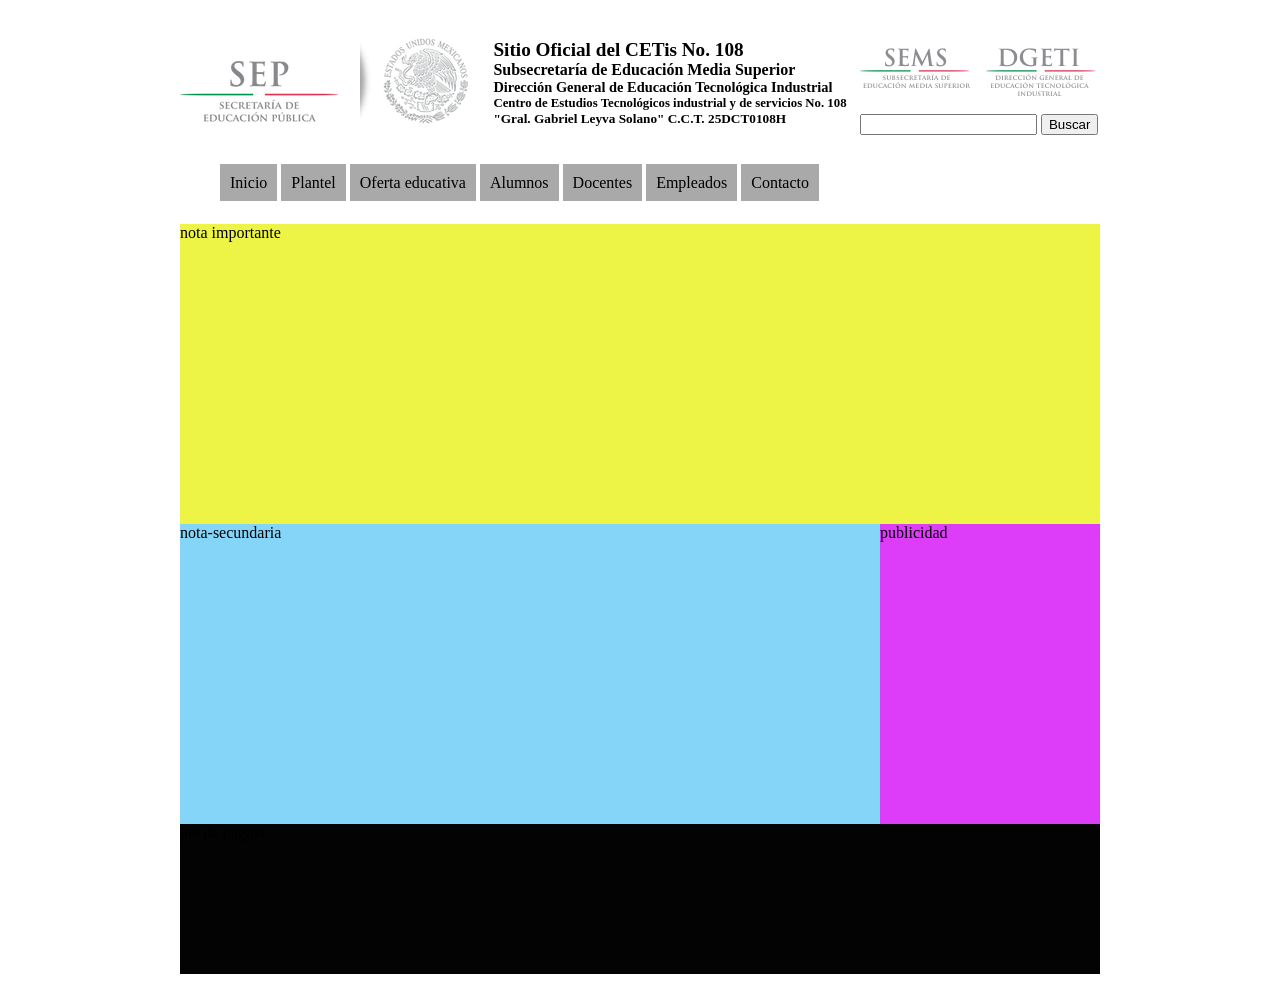
<file: 12_proyecto_web/index.html>
<!DOCTYPE html>
<html lang="en">
<head>
    <meta charset="UTF-8">
    <title>proyecto web</title>
    <link rel="stylesheet" href="css/styles.css">
</head>
<body>
  
<div class="container">
   
    <header id="encabezado"> 
        <figure> 
                  <!--rutas absolutas y rutas relativas-->
                   <!--/relativa/a/raiz del sitio-->
                   <!--relativa/al/archivo/actual-->
                   <!--http://www.dominio.com/ruta/absoluta/index.html-->
                   <!--file//c:\users\sony\practicas\12-proyecto\logo.sep_png-->
            <img src="images/logo_sep.png" alt="Logotipo sep">
        </figure>
        <div id="titulos" >
            <h1>Sitio Oficial del CETis No. 108</h1>
            <h2>Subsecretaría de Educación Media Superior</h2>
            <h3>Dirección General de Educación Tecnológica Industrial</h3>
            <h4>Centro de Estudios Tecnológicos industrial y de servicios No. 108</h4>
            <h5>"Gral. Gabriel Leyva Solano" C.C.T. 25DCT0108H</h5>
        </div>
            
        <div id="busqueda">
         <figure>
             <img src="images/sems_dgeti.png" alt="logotipo">     
         </figure>
            <input type="text" name="busqueda" id="busqueda">
            <button> Buscar</button>
          </div>
    </header>
        <nav id="menu" >
          <ul>
             <!--unordered list-->
             <li><a href="#">Inicio</a></li>
             <li><a href="#">Plantel</a></li>
             <li><a href="#">Oferta educativa</a></li>
             <li><a href="#">Alumnos</a></li>
             <li><a href="#">Docentes</a></li>
             <li><a href="#">Empleados</a></li>
             <li><a href="#">Contacto</a>
             
             <ul>
                <li><a href="#">Programacion</a></li>
                <li><a href="#">Soporte</a></li>
                <li><a href="#">Contabilidad</a></li>
                <li><a href="#">Mantenimiento Aut.</a></li>
                <li><a href="#">Ele.</a></li>
             </ul>
             </li>
             
          </ul>
        </nav>
        <main id="contenido" >
           
        
        <section id="nota-importante" >
            nota importante
        </section>
        <section id="nota-secundaria" >
            nota-secundaria
        </section>
        <aside id="publicidad" >
            publicidad
        </aside>
        </main>
        <footer id="pie" >
            pie de pagina
        </footer>
    </div>
</body>
</html>
</file>
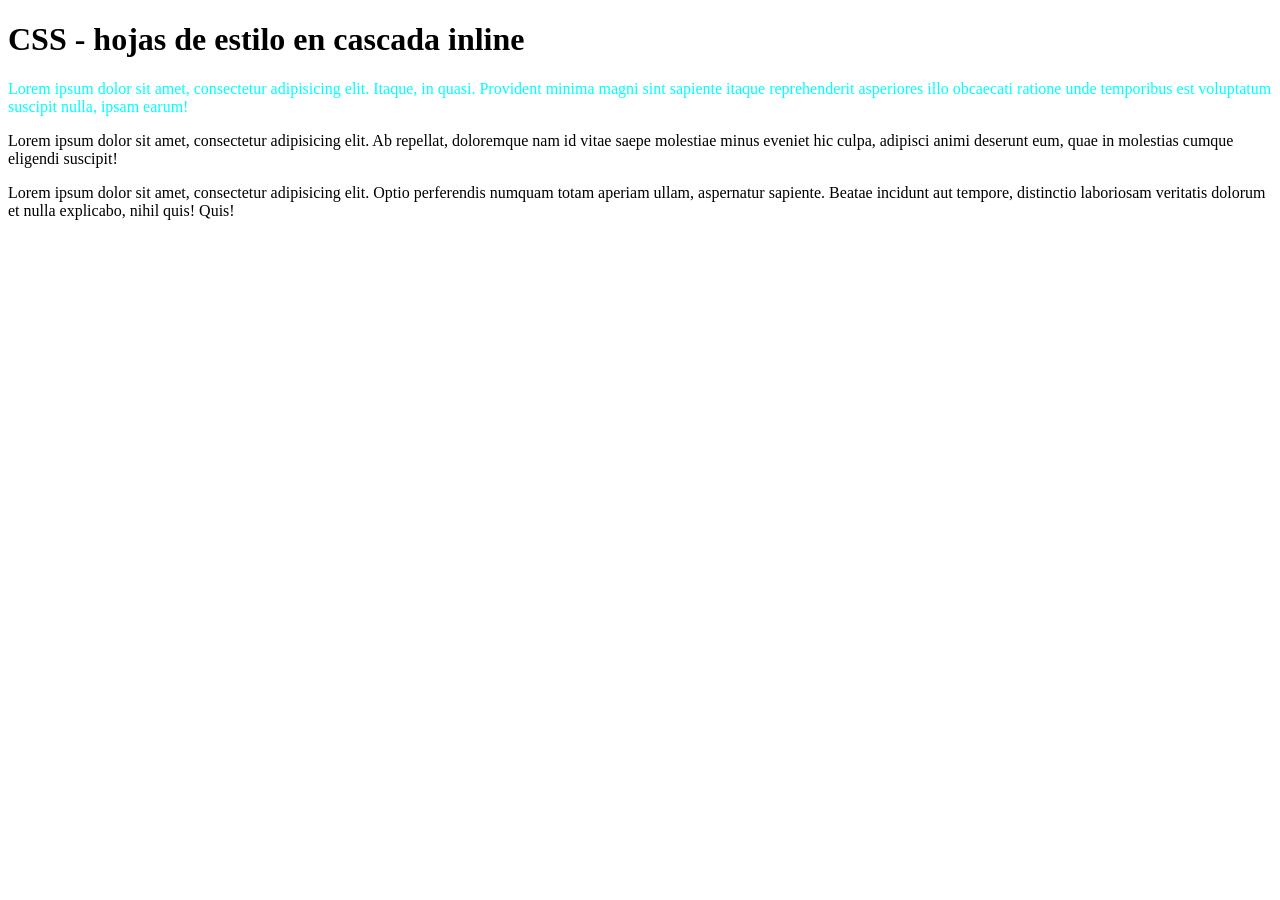
<file: estilos/index.html>
<!DOCTYPE html>
<html lang="en">
<head>
	<meta charset="UTF-8">
	<title>CSS - hojas de estilo en cascada inline </title>
</head>
<body>
	<h1>CSS - hojas de estilo en cascada inline </h1>
	<!--CSS inline--> 
	
	<p style="tex-aling:center; color: aqua ;font-famyli.sans"> Lorem ipsum dolor sit amet, consectetur adipisicing elit. Itaque, in quasi. Provident minima magni sint sapiente itaque reprehenderit asperiores illo obcaecati ratione unde temporibus est voluptatum suscipit nulla, ipsam earum! </p> 
	<p> Lorem ipsum dolor sit amet,
	 consectetur adipisicing elit. Ab repellat, doloremque nam id vitae saepe molestiae minus eveniet hic culpa, adipisci animi deserunt eum, quae in molestias cumque eligendi suscipit!</p>
	<p>Lorem ipsum dolor sit amet, consectetur adipisicing elit. Optio perferendis numquam totam aperiam ullam, aspernatur sapiente. Beatae incidunt aut tempore, distinctio laboriosam veritatis dolorum et nulla explicabo, nihil quis! Quis!</p>
</body>
</html>
</file>
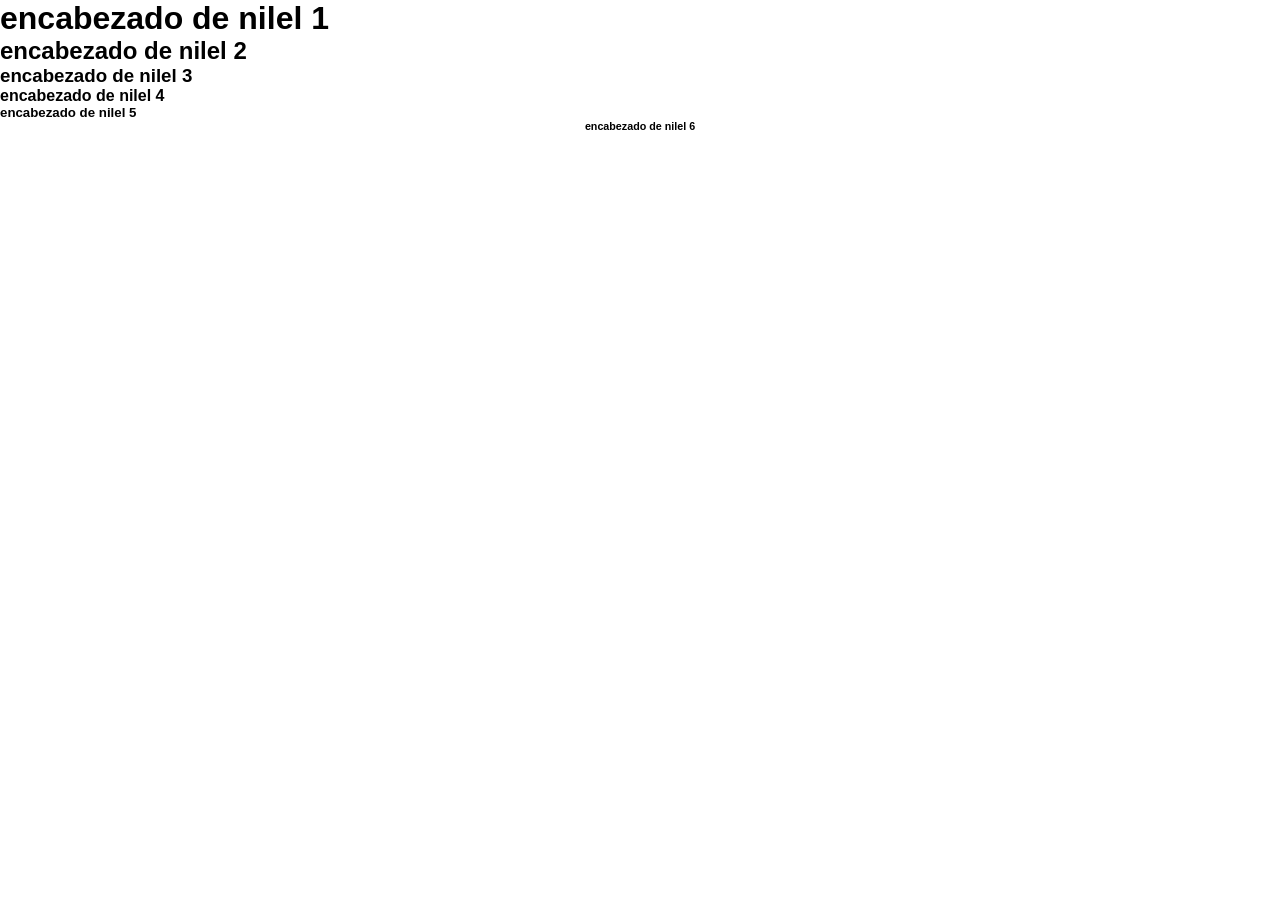
<file: estilos/cssexterno.html>
<!DOCTYPE html>
<html lang="en">
<head>
    <meta charset="UTF-8">
    <title>CSS hojas de estilo en cascada Externa</title>
    <!--link:css-->
    <link rel="stylesheet" href=" estilos.css ">
</head>
<body>
   
    <!-- h${encabezado de nilel $}*6-->

   <h1>encabezado de nilel 1</h1>
   <h2>encabezado de nilel 2</h2>
   <h3>encabezado de nilel 3</h3>
   <h4>encabezado de nilel 4</h4>
   <h5>encabezado de nilel 5</h5>
   <h6 class="text-center">  encabezado de nilel 6</h6>
    
</body>
</html>
</file>
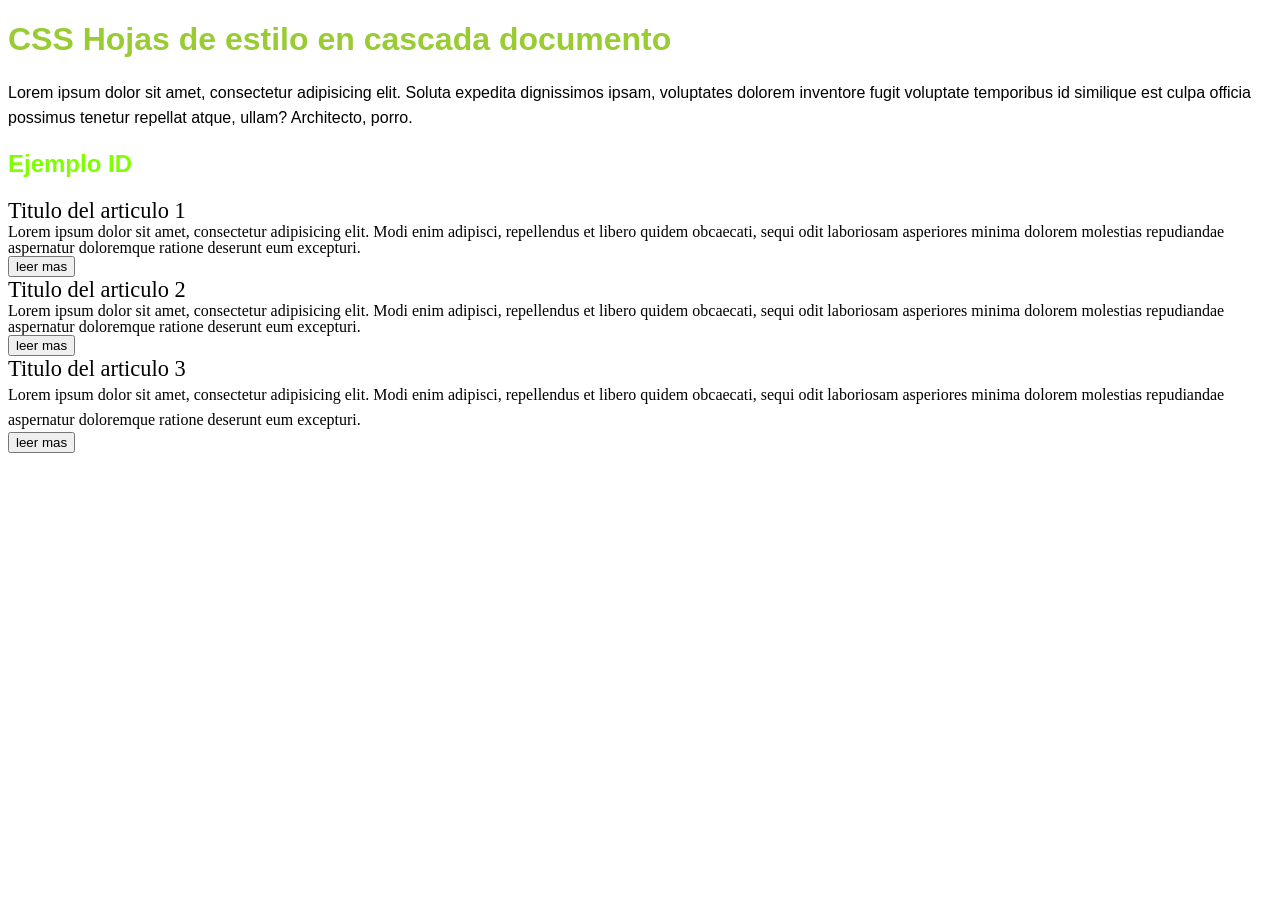
<file: estilos/documento.html>
<!DOCTYPE html>
<html lang="en">
<head>
	<meta charset="UTF-8">
	<title>CSS Hojas de estilo en cascada documento </title>
	<style> /*selectores de etiqueta */
		body{
			font-family: sans-serif ;
			
		}
		p {
			line-height: 25px;
		}
		/*importante en HTML se recomienda utilizar solo un ID a la vez , sin repetir*/
		/*selectores tipo id*/
        .articulo p {
            font-family: cursive;
            margin: auto;
        
        }
		#subtitulo {
		color: chartreuse ;
			
		}
		
		#maintitle {
            /*color: fuchsia;*/
            /*color: rgb(9,340,6870);*/
			color: #99cc33;
		}
		/*selctores tipo clase*/
		.articulo header{
			font-family: bold;
			font-size: 1.4em;
			/*pt: points, px: pixels ,% :percent, em:?*/
		
		}
		.contenido{
			line-height: 1em;
			text-aling: justify;
		}
		
	</style>
</head>
<body>
	<h1 id="maintitle"> CSS Hojas de estilo en cascada documento</h1>
	<p>Lorem ipsum dolor sit amet, consectetur adipisicing elit. Soluta expedita dignissimos ipsam, voluptates dolorem inventore fugit voluptate temporibus id similique est culpa officia possimus tenetur repellat atque, ullam? Architecto, porro.</p>
	<h2 id="subtitulo"> Ejemplo ID </h2>
	<section id="articulos">
		<article class="articulo">
		
			<header id="titulo"> Titulo del articulo 1</header>
			<p class="contenido">Lorem ipsum dolor sit amet, consectetur adipisicing elit. Modi enim adipisci, repellendus et libero quidem obcaecati, sequi odit laboriosam asperiores minima dolorem molestias repudiandae aspernatur doloremque ratione deserunt eum excepturi.</p>
			<button class="readmore">leer mas</button>
			
		</article>
		
		<article class="articulo">
		
			<header id="titulo"> Titulo del articulo 2</header>
			<p class="contenido">Lorem ipsum dolor sit amet, consectetur adipisicing elit. Modi enim adipisci, repellendus et libero quidem obcaecati, sequi odit laboriosam asperiores minima dolorem molestias repudiandae aspernatur doloremque ratione deserunt eum excepturi.</p>
			<button class="readmore">leer mas</button>
			
		</article>
		
		<article class="articulo">
		
			<header id="titulo"> Titulo del articulo 3</header>
			<p>Lorem ipsum dolor sit amet, consectetur adipisicing elit. Modi enim adipisci, repellendus et libero quidem obcaecati, sequi odit laboriosam asperiores minima dolorem molestias repudiandae aspernatur doloremque ratione deserunt eum excepturi.</p>
			<button>leer mas</button>
			
		</article>
	</section>

</body>
</html>
</file>
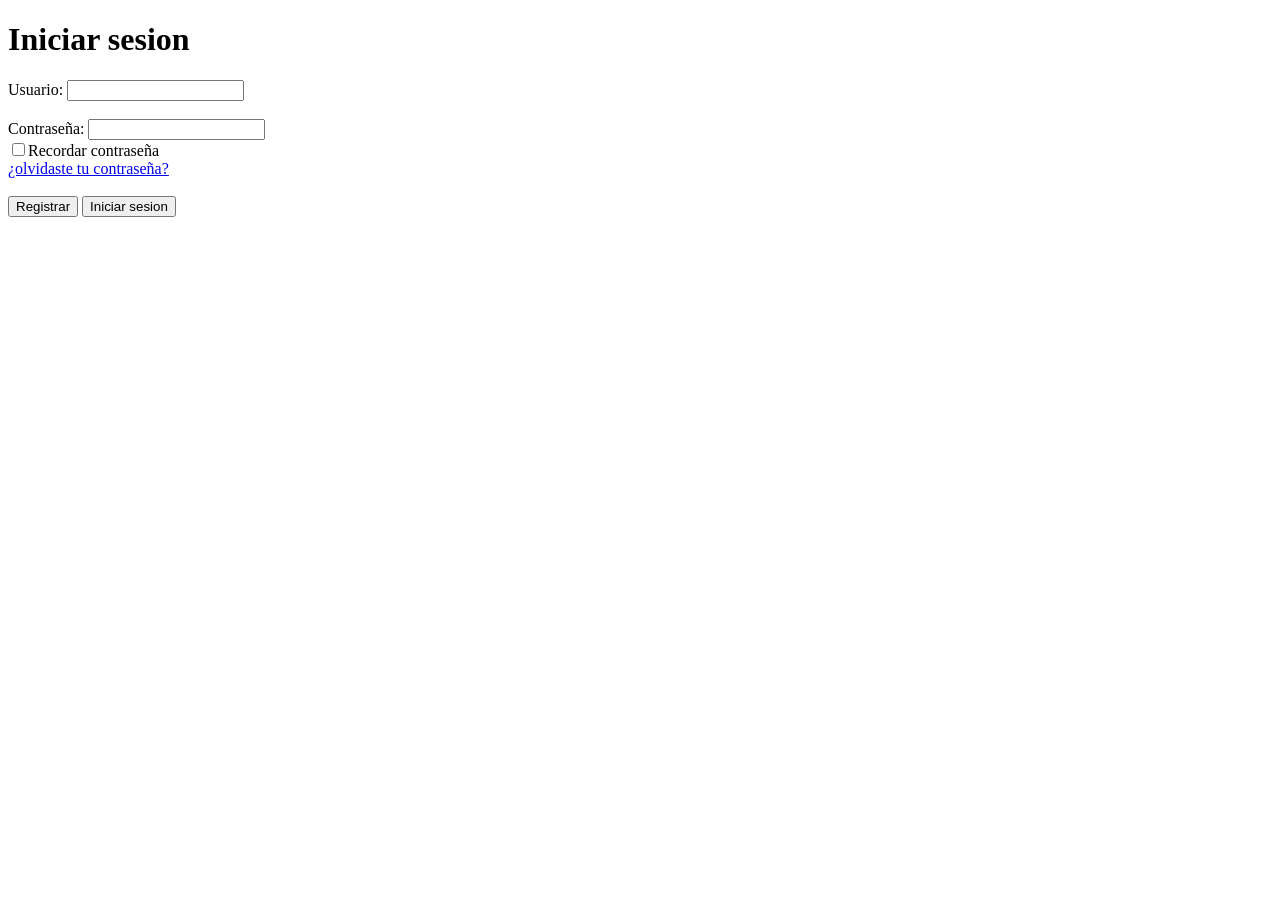
<file: estilos/practica-11-formularios-de-secion.html>
<!DOCTYPE html>
<html lang="en">
<head>
	<meta charset="UTF-8">
	<title>formulario de sesion</title>
	<script>
		function sesion(){
			// obtener valores de controles 
			var formulario=
			document.getElementById("loginform");
			var usuario =
			formulario.user.value;
			var password=
			formulario.passwd.value;
			var recordar = 
			formulario.remember.value;
			
			//imprimir valores de controles
			document.getElementById("resultado").innerHTML = "Usuario: " + usuario + " Contraseña: " + password + " Recordar: "	+ recordar;
		
			
			
	
	</script>
</head>
<body>
    <!--form#loginform>div>(label[for=user]{usuario:}
    +input:text[name=user id=user])^div>
    (label[for=passwd]{contraseña:
    }+input:password[name=passwd] id=passwd])^div>
    (label[for=remember]>input:checkbox[name=remember
    id=remember]{recordar contraseña})^div>a[href=#]
    {olvidaste tu contraseña ?
    }^div>button{registrar}+button{iniciar secion}-->
    
    	
    <h1>Iniciar sesion</h1>
    <form id="logingform" action="#" method="get">
    <div>
    	    <label for="user">Usuario:</label>
    	    <input type="text" name="user" id="user">
    	<br><br>
    </div>
    <div>
    	    <label for="passwd">Contraseña:</label>
    	     <input type="password" 
    	     name="passwd" id="passwd">
    	<br>
    </div>
    <div>
     	    <label for="remember">
     		 <input type="checkbox" name="remember" 
    	     id="remember">Recordar contraseña
     	    </label><br>
    </div>
    <div>
     		<a href="#">¿olvidaste tu contraseña? </a>
    </div><br>
    <div>
     		<button>Registrar</button>
     		<button id="btnsesion">Iniciar sesion</button>
    </div>
     
    	
    </form>
    <div id="resultado"></div>
    <script>
		document.getElementById("btnsesion").addEventListener("click", function(evento){
			evento.preventDefault();
			sesion();
		});
	</script>

</body>
</html>
</file>
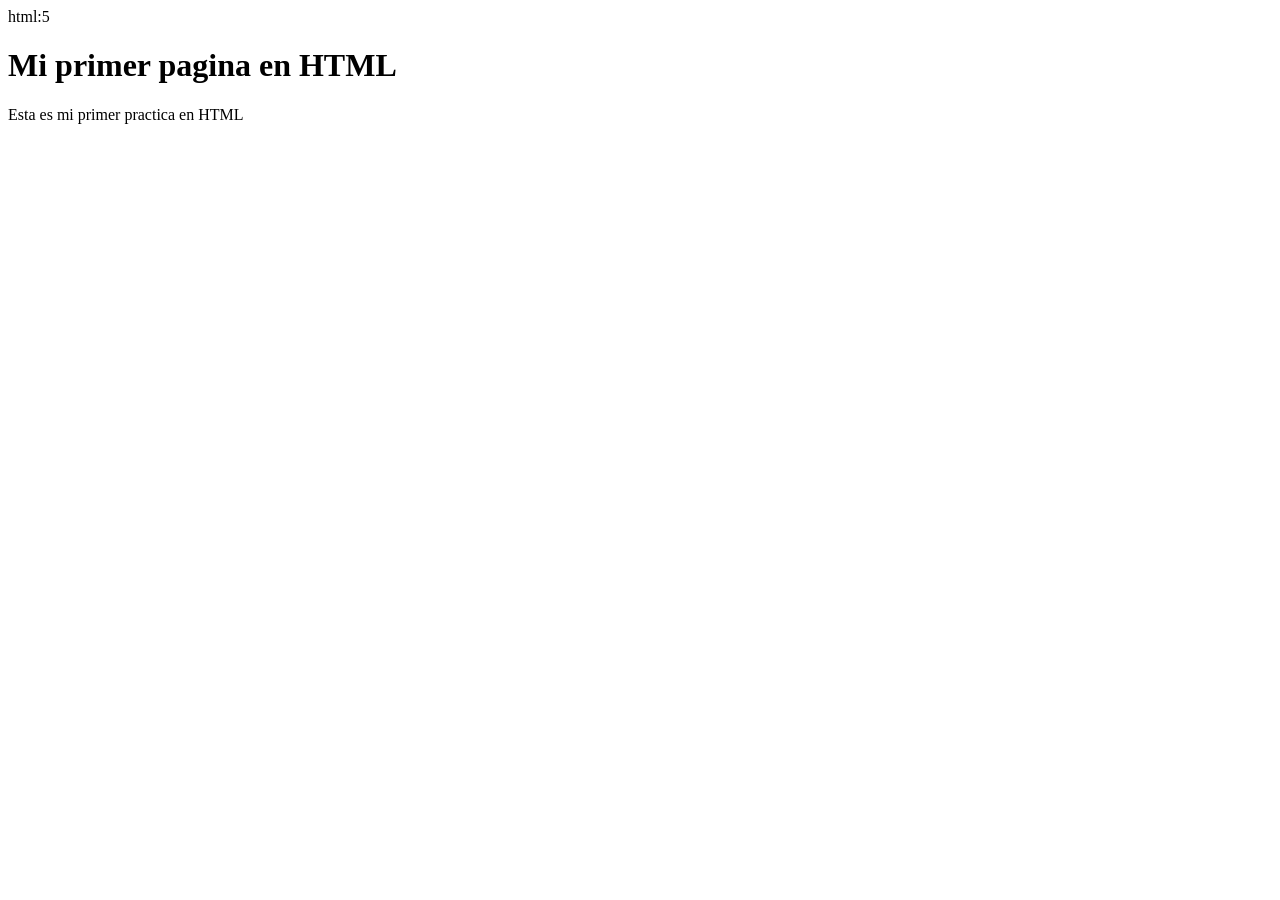
<file: practicas/01_practica.html>
<!-- 01_practica.html-->

html:5	

<!DOCTYPE html>
<html lang="es">
<head>
    <meta charset="UTF-8">
    <title>Mi primer pagina en HTML</title>
</head>
<body>
    <h1>Mi primer pagina en HTML</h1>
    <p>Esta es mi primer practica en HTML</p>
</body>
</html>
</file>
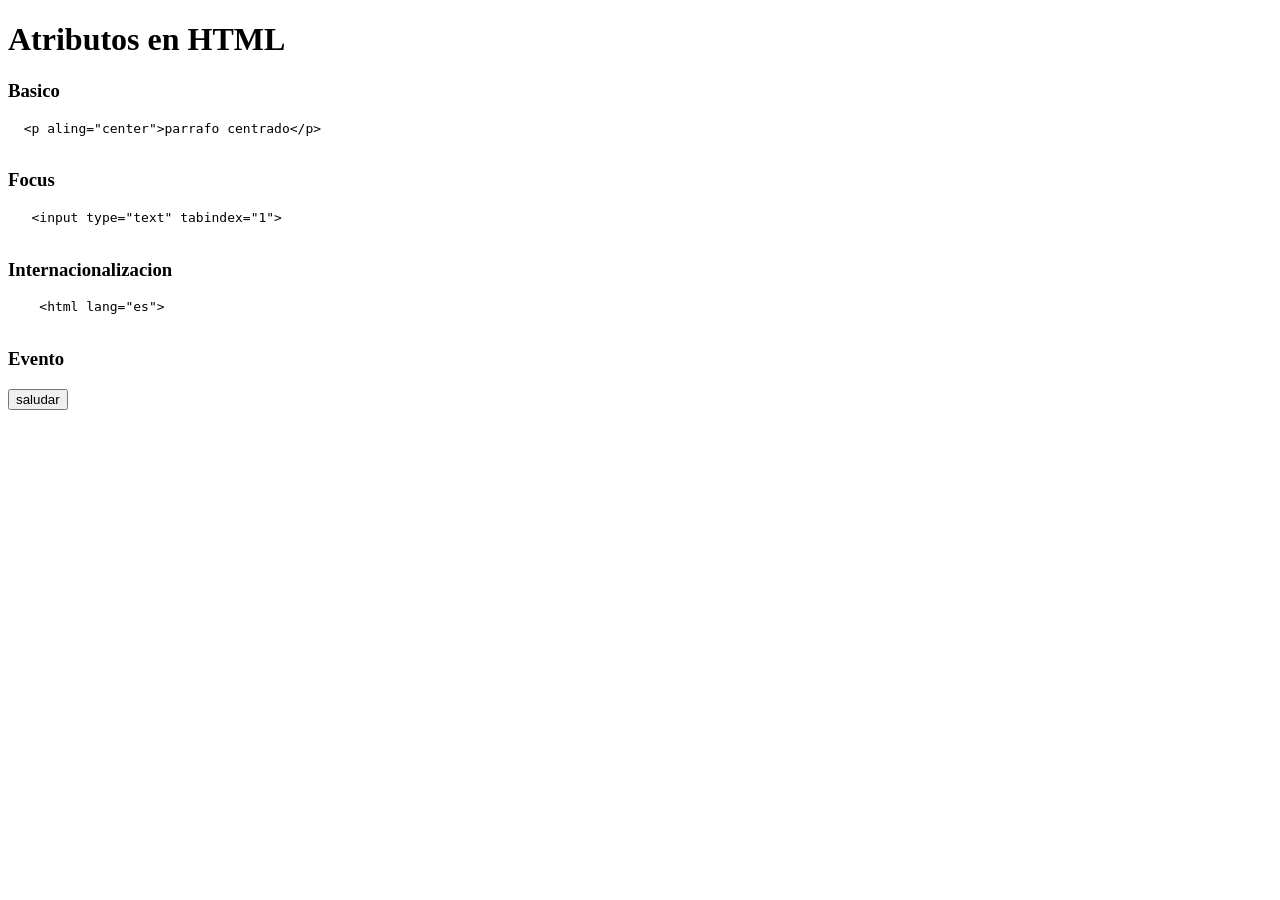
<file: practicas/02_practica_atributos.html>
<!DOCTYPE html>
<html lang="es">
<head>
 	<meta charset="UTF-8">
        <title> Atributos en HTML</title>
        <script>
	  function saludar() {
            alert("Saludos desde HTML");
             }
        </script>
</head>
<body>
  <h1>Atributos en HTML</h1>
  <h3>Basico</h3>
  <pre>
  &lt;p aling="center"&gt;parrafo centrado&lt;/p&gt;
  </pre>
  <h3> Focus</h3>
  <pre>
   &lt;input type="text" tabindex="1"&gt;
  </pre>
  <h3>Internacionalizacion</h3>
  <pre>
    &lt;html lang="es"&gt;
  </pre>
 <h3> Evento</h3>
<button onclick="saludar()">saludar</button>
</body>
</html>
</file>
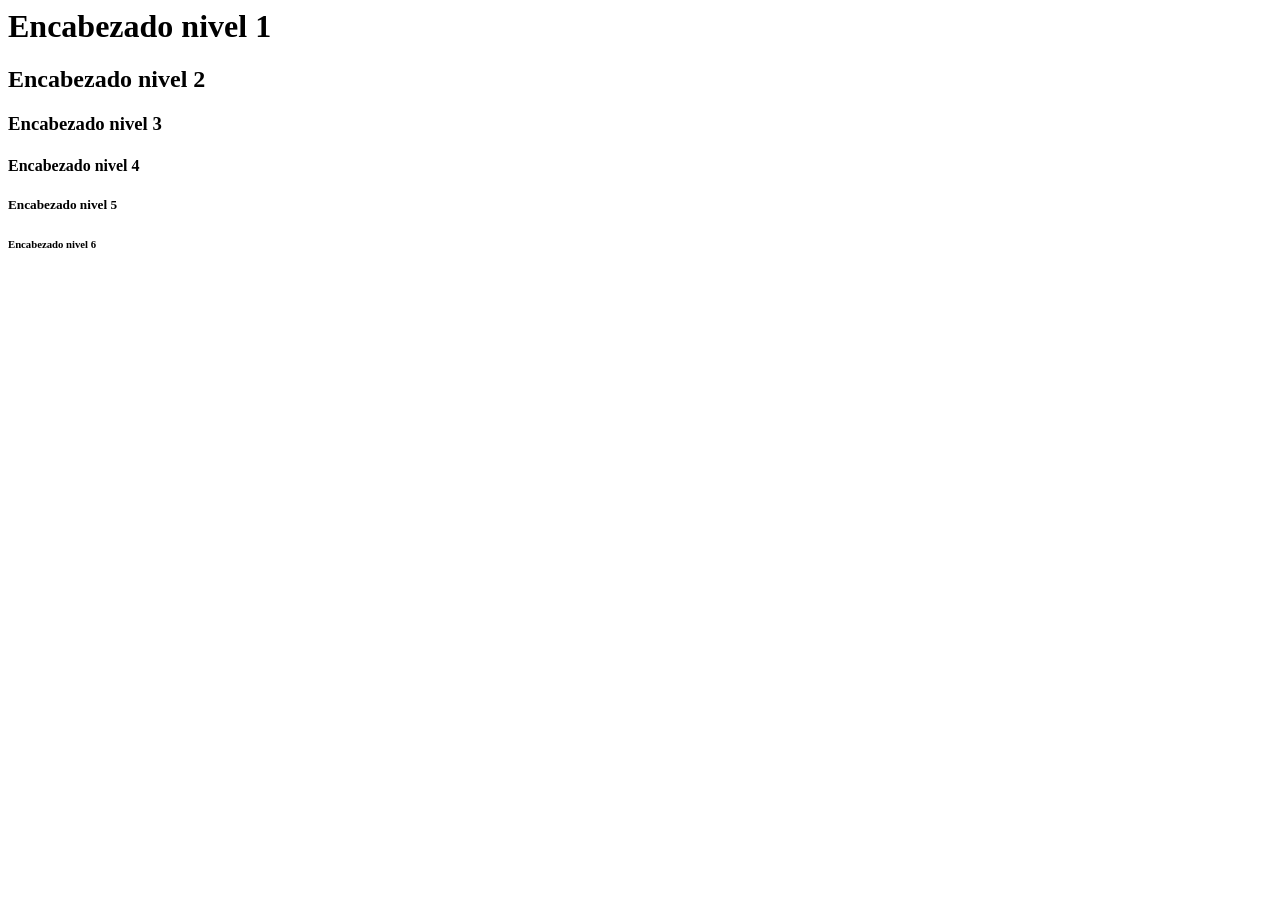
<file: practicas/03_practica_encabezados.html>
<html lang="es">
<head>
    <meta charset="UTF-8">
    <title>Encabezados en HTML</title>
</head>
<body>
<!-- h${Encabezado nivel $}*6 -->
    <h1>Encabezado nivel 1</h1>
    <h2>Encabezado nivel 2</h2>
    <h3>Encabezado nivel 3</h3>
    <h4>Encabezado nivel 4</h4>
    <h5>Encabezado nivel 5</h5>
    <h6>Encabezado nivel 6</h6>
</body>
</html>
</file>
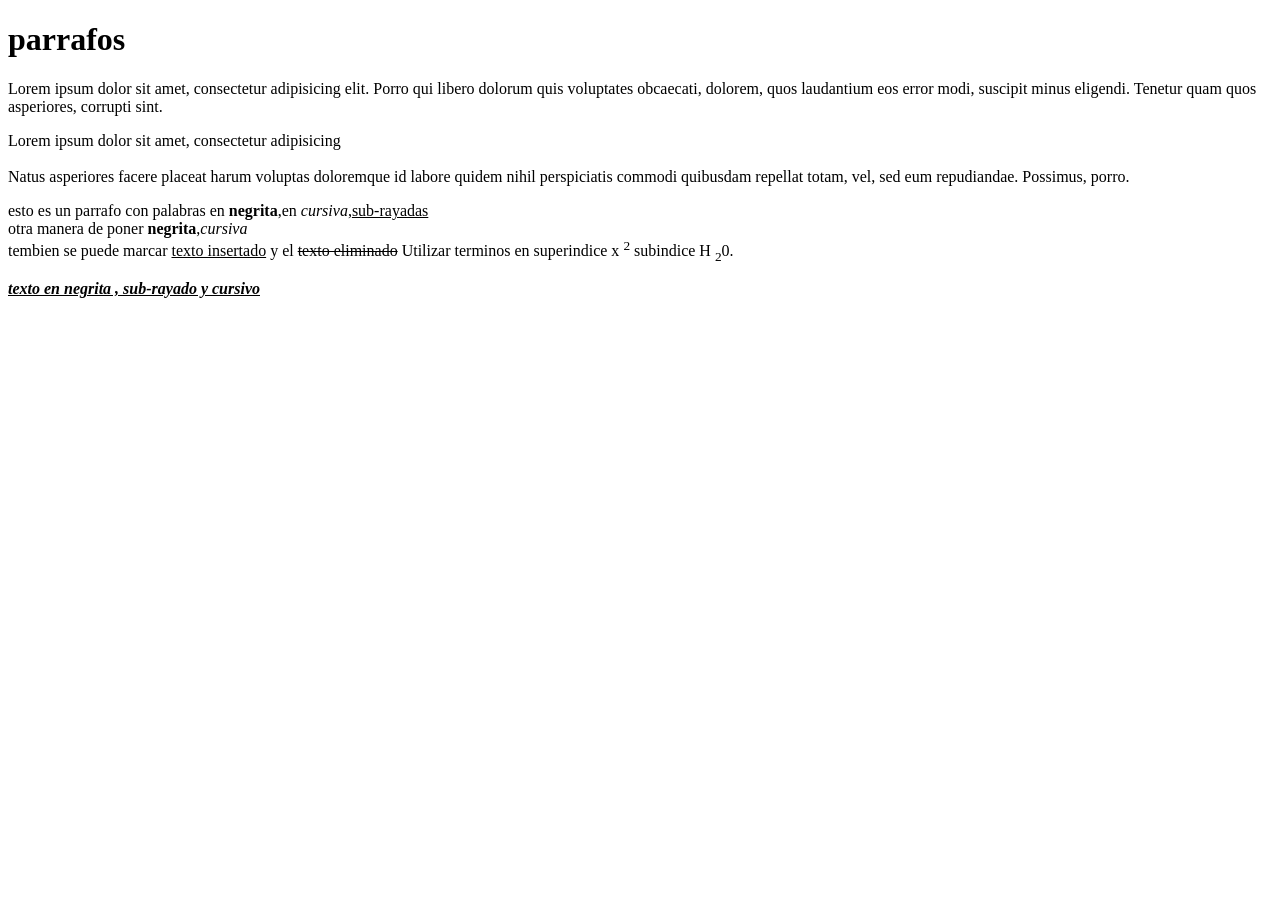
<file: practicas/04_practica_textos.html>
<!DOCTYPE html>
<html lang="en">
<head>
    <meta charset="UTF-8">
    <title>Textos en HTML</title>
</head>
<body>
    <h1>parrafos</h1>
    <p>Lorem ipsum dolor sit amet, consectetur adipisicing elit. Porro qui libero dolorum quis voluptates obcaecati, dolorem, quos laudantium eos error modi, suscipit minus eligendi. Tenetur quam quos asperiores, corrupti sint.</p> 
    
    <p>Lorem ipsum dolor sit amet, consectetur adipisicing <br> <br> Natus asperiores facere placeat harum voluptas doloremque id labore quidem nihil perspiciatis commodi quibusdam repellat totam, vel, sed eum repudiandae. Possimus, porro.</p>
    
    <p>esto es un parrafo con palabras en <b>negrita</b>,en <i>cursiva</i>,<u>sub-rayadas</u><br>otra manera de poner <strong>negrita</strong>,<em>cursiva</em> <br> tembien se puede marcar <ins>texto insertado</ins> y el <del>texto eliminado</del> Utilizar terminos en superindice x <sup>2</sup> subindice H <sub>2</sub>0.
    </p>
    <p>
        <b>
            <em>
                <u> texto en negrita , 
                 sub-rayado y cursivo</u>
            </em>
        </b>
    </p>
    
</body>
</html>
</file>
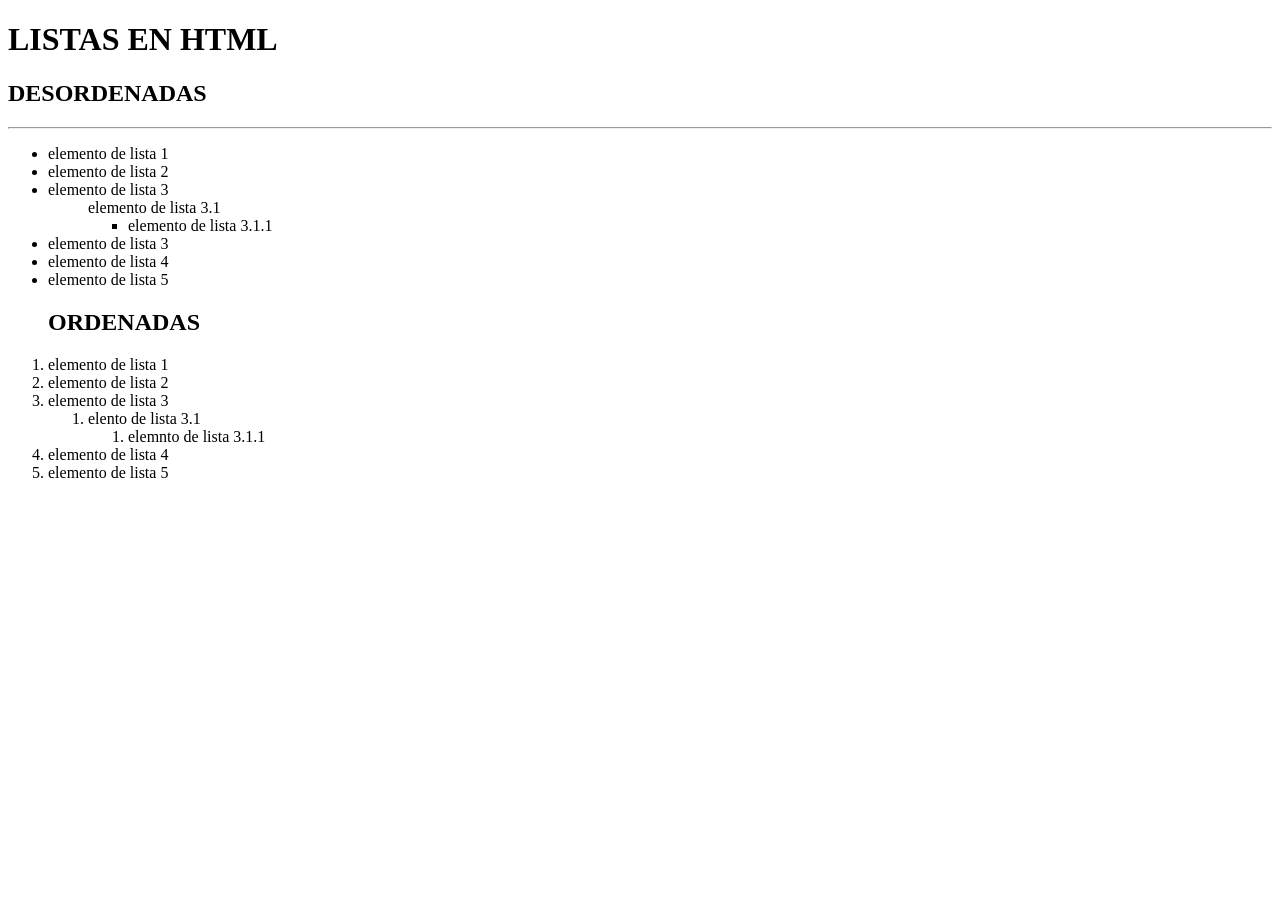
<file: practicas/05-practica-listas.html>
<!DOCTYPE html>
<html lang="en">
<head>
    <meta charset="UTF-8">
    <title>LISTAS EN HTML</title>
</head>
<body>
     <h1>LISTAS EN HTML</h1>
     <h2>DESORDENADAS</h2>
     <hr>
     <ul>
     <!--li{elementode lista $}*5-->
     <li>elemento de lista 1</li>
     <li>elemento de lista 2</li>
     <li>elemento de lista 3
            <ul>
                 <il>elemento de lista 3.1
                     <ul>
                         <li>elemento de lista 3.1.1</li>
                     </ul>
                 </il>
                  
            </ul>                                                                          
     </li>
     <li>elemento de lista 3</li>
     <li>elemento de lista 4</li>
     <li>elemento de lista 5</li>
     </ul>
     <ol>
        <h2>ORDENADAS</h2>
         <!--ol>li{elemento de lista $}*5-->
         <li>elemento de lista 1</li>
         <li>elemento de lista 2</li>
         <li>elemento de lista 3</li>
         <!-- ol>li{elemto de lista 3.1}>ol>li{elemento de lista 3.1.1}-->
           <ol>
               <li>elento de lista 3.1
                   <ol>
                       <li>elemnto de lista 3.1.1</li>
                   </ol>
               </li>
           </ol>
         <li>elemento de lista 4</li>
         <li>elemento de lista 5</li>
     </ol>
</body>
</html>
</file>
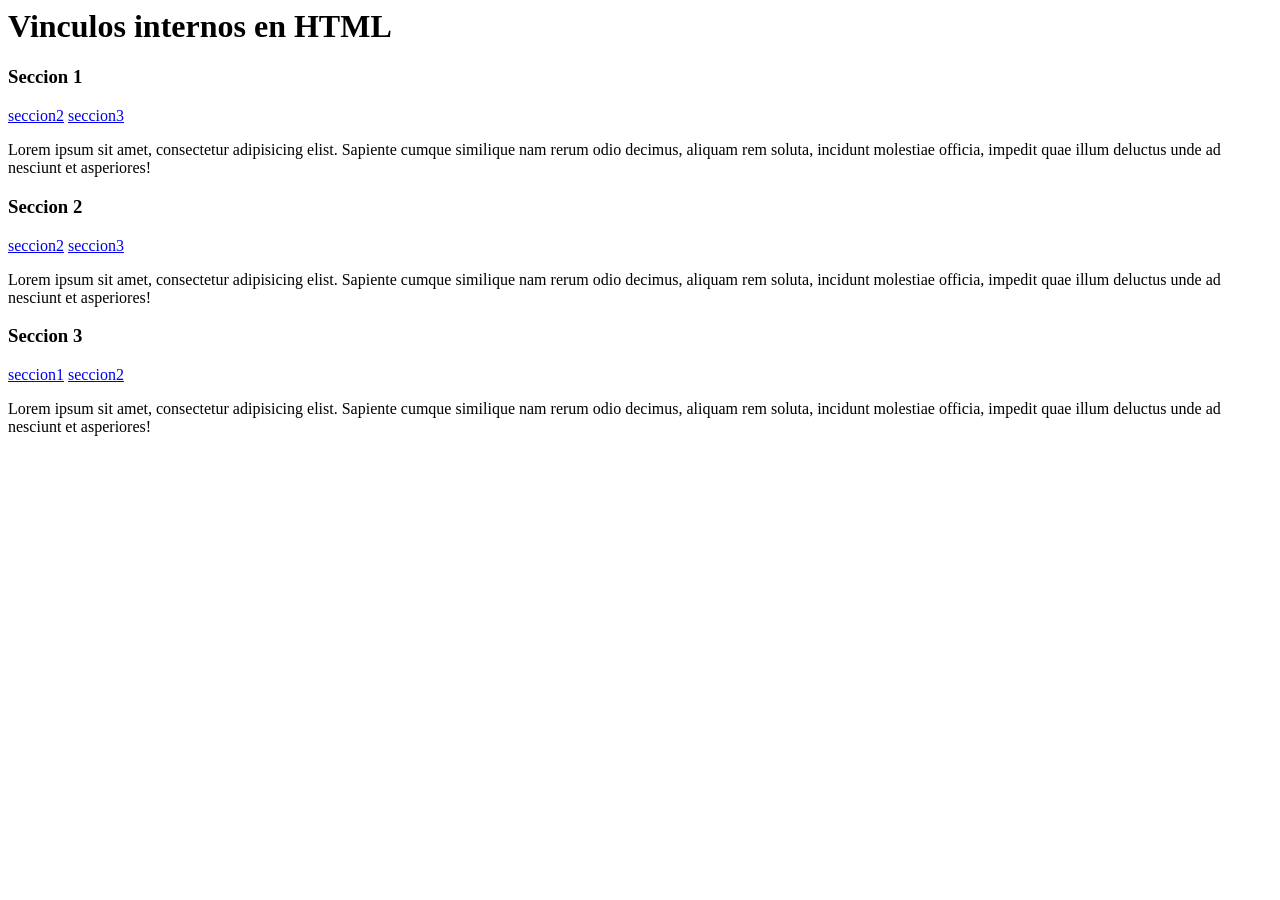
<file: practicas/08_practica_vinculos_internos.html>
<html lang="es">
<head>
    <meta charset="UTF-8">
    <title>Vinculos internos en HTML</title>
    </head>
    <body>
        <a name="top"></a>
    <h1>Vinculos internos en HTML</h1>
        <seccion style="height:600px;">
            <a name="seccion1"></a>
        <h3>Seccion 1</h3>
            <a href="#seccion2">seccion2</a>
            <a href="#seccion3">seccion3</a>
            <p>Lorem ipsum sit amet,
            consectetur adipisicing elist. Sapiente
            cumque similique nam rerum odio decimus,
                aliquam rem soluta, incidunt molestiae
                officia, impedit quae illum deluctus unde
                ad nesciunt et asperiores!</p>
        </seccion>
        
         <seccion style="height:600px;">
            <a name="seccion2"></a>
        <h3>Seccion 2</h3>
            <a href="#seccion1">seccion2</a>
            <a href="#seccion3">seccion3</a>
            <p>Lorem ipsum sit amet,
            consectetur adipisicing elist. Sapiente
            cumque similique nam rerum odio decimus,
                aliquam rem soluta, incidunt molestiae
                officia, impedit quae illum deluctus unde
                ad nesciunt et asperiores!</p>
        </seccion>
        
         <seccion style="height:600px;">
            <a name="seccion3"></a>
        <h3>Seccion 3</h3>
            <a href="#seccion1">seccion1</a>
            <a href="#seccion2">seccion2</a>
            <p>Lorem ipsum sit amet,
            consectetur adipisicing elist. Sapiente
            cumque similique nam rerum odio decimus,
                aliquam rem soluta, incidunt molestiae
                officia, impedit quae illum deluctus unde
                ad nesciunt et asperiores!</p>
        </seccion>
    </body>
    
</html>
</file>
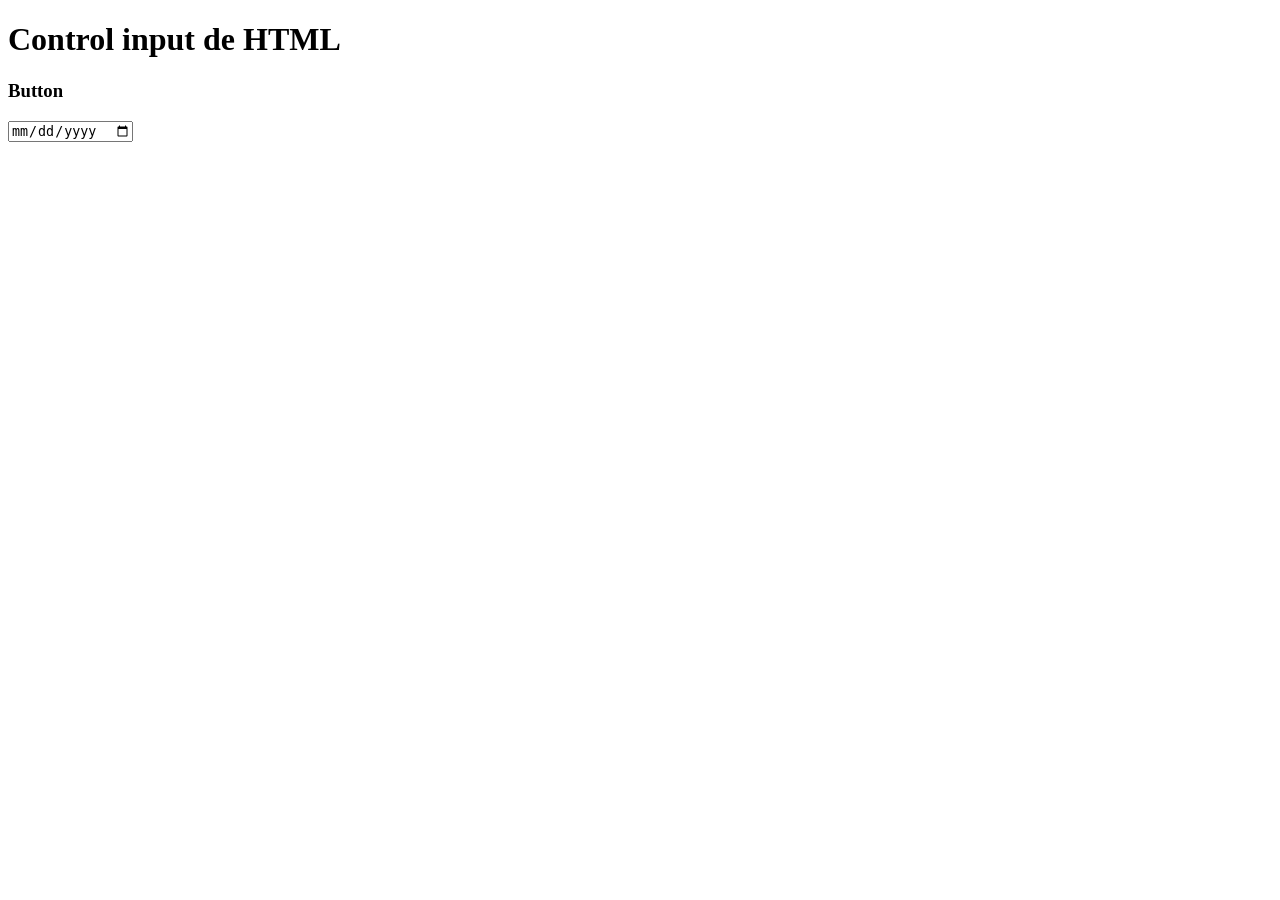
<file: practicas/10_practica_formularios_input.html>
<!DOCTYPE html>
<html lang="es">
<head>
    <meta charset="UTF-8">
    <title>Control input de HTML</title>
</head>
<body>
    <h1>Control input de HTML</h1>
    <h3>Button</h3>
    <input type="date" name="fecha" id="fecha">
</body>
</html>
</file>
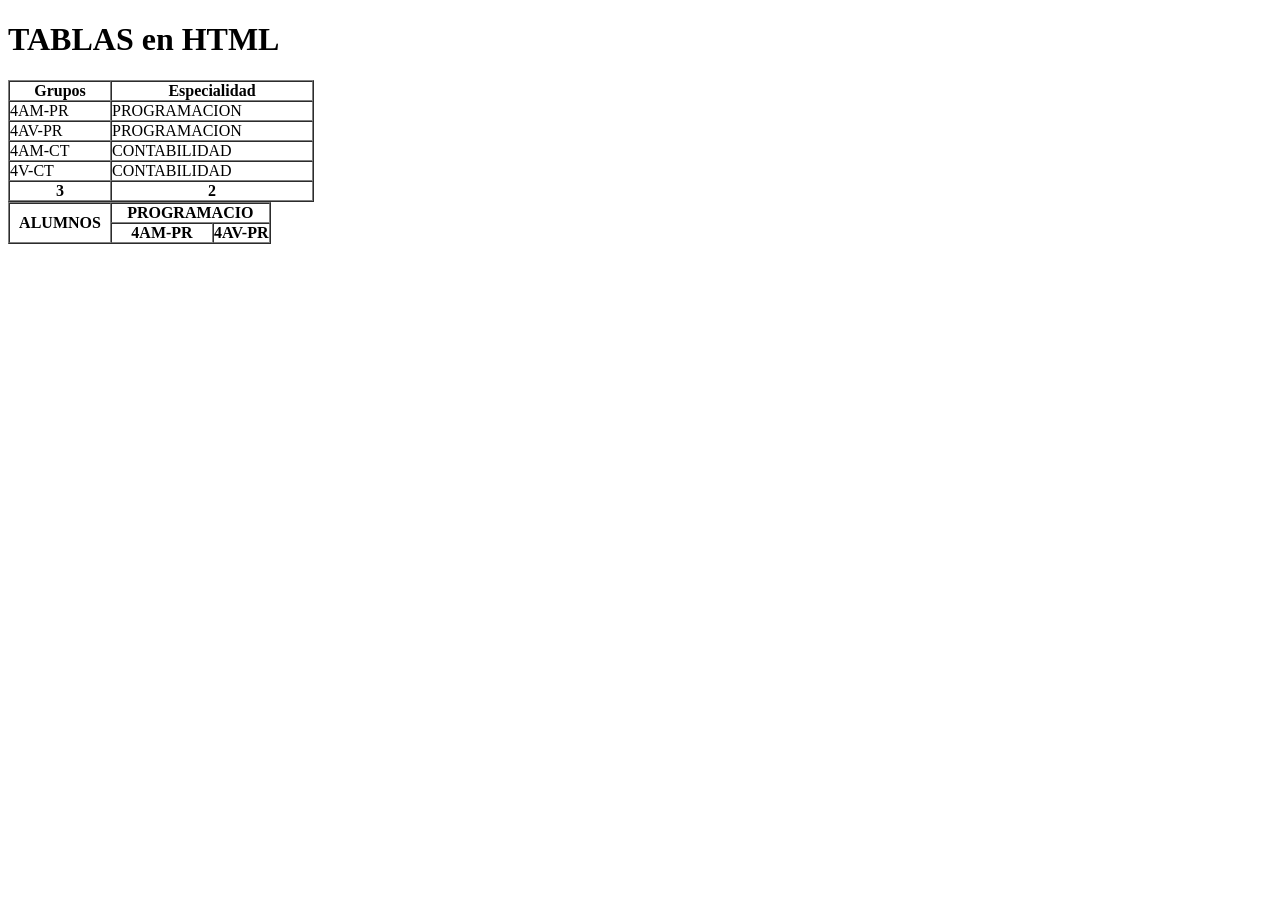
<file: practicas/practica-6tablas.html>
<!DOCTYPE html>
<html lang="en">
<head>
    <meta charset="UTF-8">
    <title>TABLAS en HTML</title>
</head>
<body>
   <h1>TABLAS en HTML</h1>
   <table border="1" cellPadding="0"
      cellspacing="0">
       <thead>
           <tr>
            <th width="100">Grupos</th>
            <th width="200">Especialidad</th>

           </tr>
           
       </thead>
       <tbody>
           <tr>
               <td>4AM-PR</td>
               <td>PROGRAMACION</td>
               
           </tr>
           <tr>
               <td>4AV-PR</td>
               <td>PROGRAMACION</td>
               
           </tr>
           <tr>
               <td>4AM-CT</td>
               <td>CONTABILIDAD</td>
           </tr>
           <tr>
               <td>4V-CT</td>
               <td>CONTABILIDAD</td>
           </tr>
           
       </tbody>
       <tfoot>
           <tr>
               <th>3</th>
               <th>2</th>
           </tr>
           
        <table border="1" cellPadding="0"
              cellspacing="0">
              
               <thead>
                   <tr>
                       <th rowspan="2" width="100" >ALUMNOS</th>
                       <th colspan="2">PROGRAMACIO </th>
                   </tr>
                   <tr>
                       <th Width="100">4AM-PR</th>
                       <th>4AV-PR</th>
                   </tr>
                   
               </thead>
          </table>
       </tfoot>
   </table>    
</body>
</html>
</file>
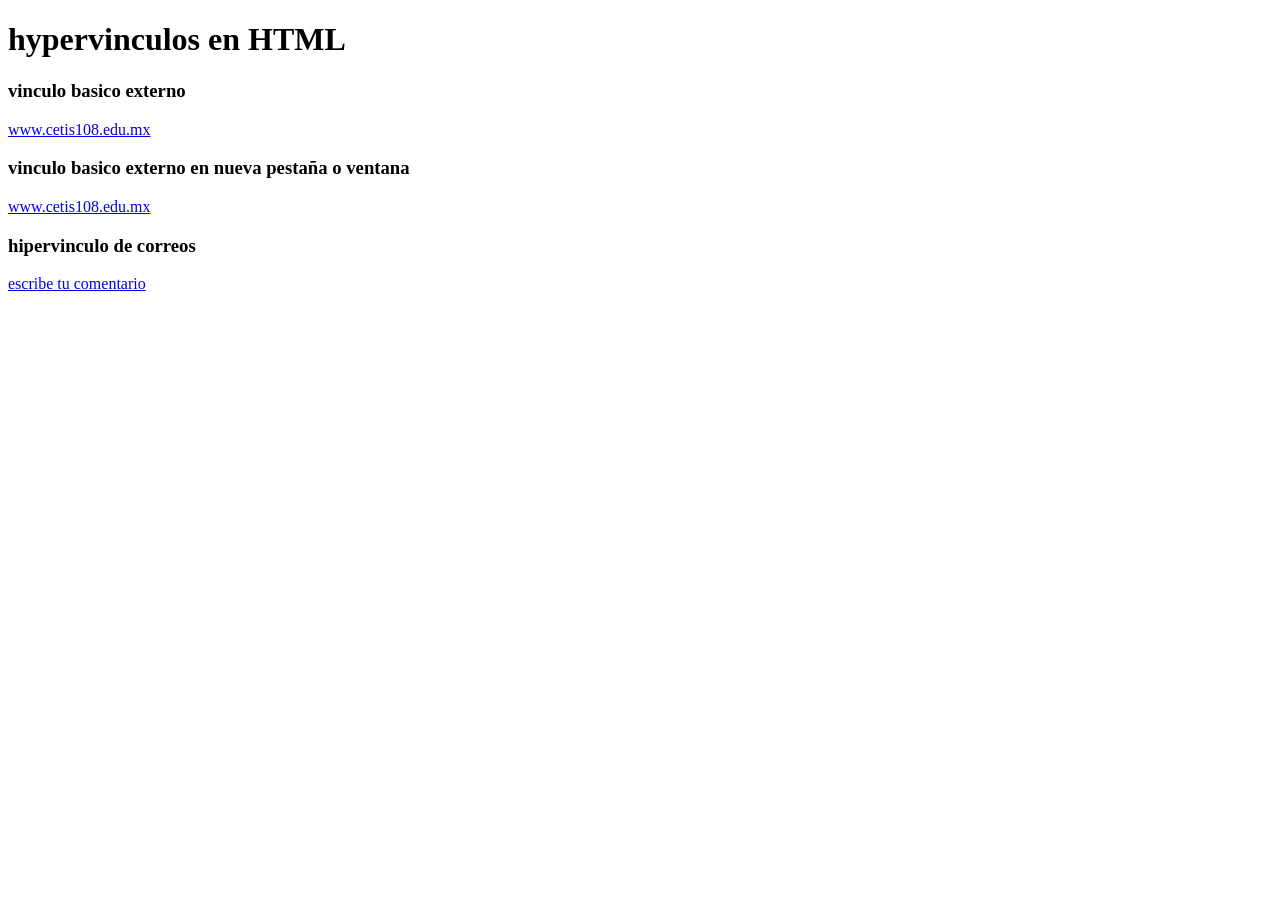
<file: practicas/practica-7-hipervinculos.html>
<!DOCTYPE html>
<html lang="en">
<head>
	<meta charset="UTF-8">
	<title>Hypervinculos en
	 HTML</title>
</head>
<body>
     <h1>
     	hypervinculos en HTML 
     </h1>
     <h3>vinculo basico externo</h3>
    
     <a href="http//cetis108.edu.mx">
     www.cetis108.edu.mx</a>
	<h3>vinculo basico externo en 
	nueva pestaña o ventana</h3>
	
	<a href="http//cetis108.edu.mx"target="_blank">
     www.cetis108.edu.mx</a>
     
     <h3>hipervinculo de correos</h3>
     <a href="mailto:sonia@gmail.com">escribe tu comentario</a>
</body>
</html>
</file>
<file: 12_proyecto_web/css/styles.css>
.container {
    width: 920px;
    margin: 0 auto;
    /*margin: 0; aplica a todos los margenes */
    /*margin: 0 0; el primer aplica top-bottom y el segundo right-left*/
    /*margin: 0 0 0; top right-left bottom*/
    /*margin: 0 0 0 0; top right bottom left */
    /*margin-top, margin-right, magin-bottom, margin-left*/
}

#encabezado{
    height: 150px;
    display: flex;
    justify-content: space-between;
    align-content: flex-start;
    align-items: center;
}
#encabezado figure{
    margin: 0;
}
#titulos * {
    margin: 0;
}

#encabezado h1{font-size: 1.2em;}
#encabezado h2{font-size: 1em;}
#encabezado h3{font-size: 0.9em;}
#encabezado h4{font-size: 0.8em;}

#menu{
    height: 50px;
    
}
#contenido{
    
    
}
#nota-importante{
    height: 300px;
    background-color: #edf446;
    
    
}
#nota-secundaria{
    height: 300px;
    width: 700px;
    display: inline-block;
    float: left;
    background-color: #85d5f8;
    
}
#publicidad{
    height: 300px;
    width: 220px;
    display: inline-block;
    float: right;
    background-color: #dd3df8;
}
#pie{
    height: 150px;
    clear: both;
    background-color: #030303;
     
    
}
#menu li{
    list-style-type: none;
    padding: 0;
}
#menu>ul>li{
    display: inline-block;
}
#menu li a {
    text-decoration: none;
    color: black;
}
#menu>ul>li>a{
    padding: 10px;
    background-color: darkgrey;
    transition: 0.6s;
}
#menu>ul>li>a:hover{
    background-color: lightgray;
    transition: 0.6s;
    
    
}
#menu li ul{
    display: none;
}
</file>
<file: estilos/estilos.css>
body{
    margin: 0;
    padding: 0;
    border: 0;
    
}

h1,h2,h3,h4,h5,h6{
    margin: 0;
    padding: 0;
    font: 0;
    font-family: "khan Medium" , sans-serif;
}
h1{font-size: 1.5 em;}
h2{font-size: 1.4 em;}
h3{font-size: 1.3 em;}
h4{font-size: 1.2 em;}
h5{font-size: 1.1 em;}
h6{font-size: 1 em;}

.text-center
{
    text-align: center;
}
.container {
    
}
</file>
